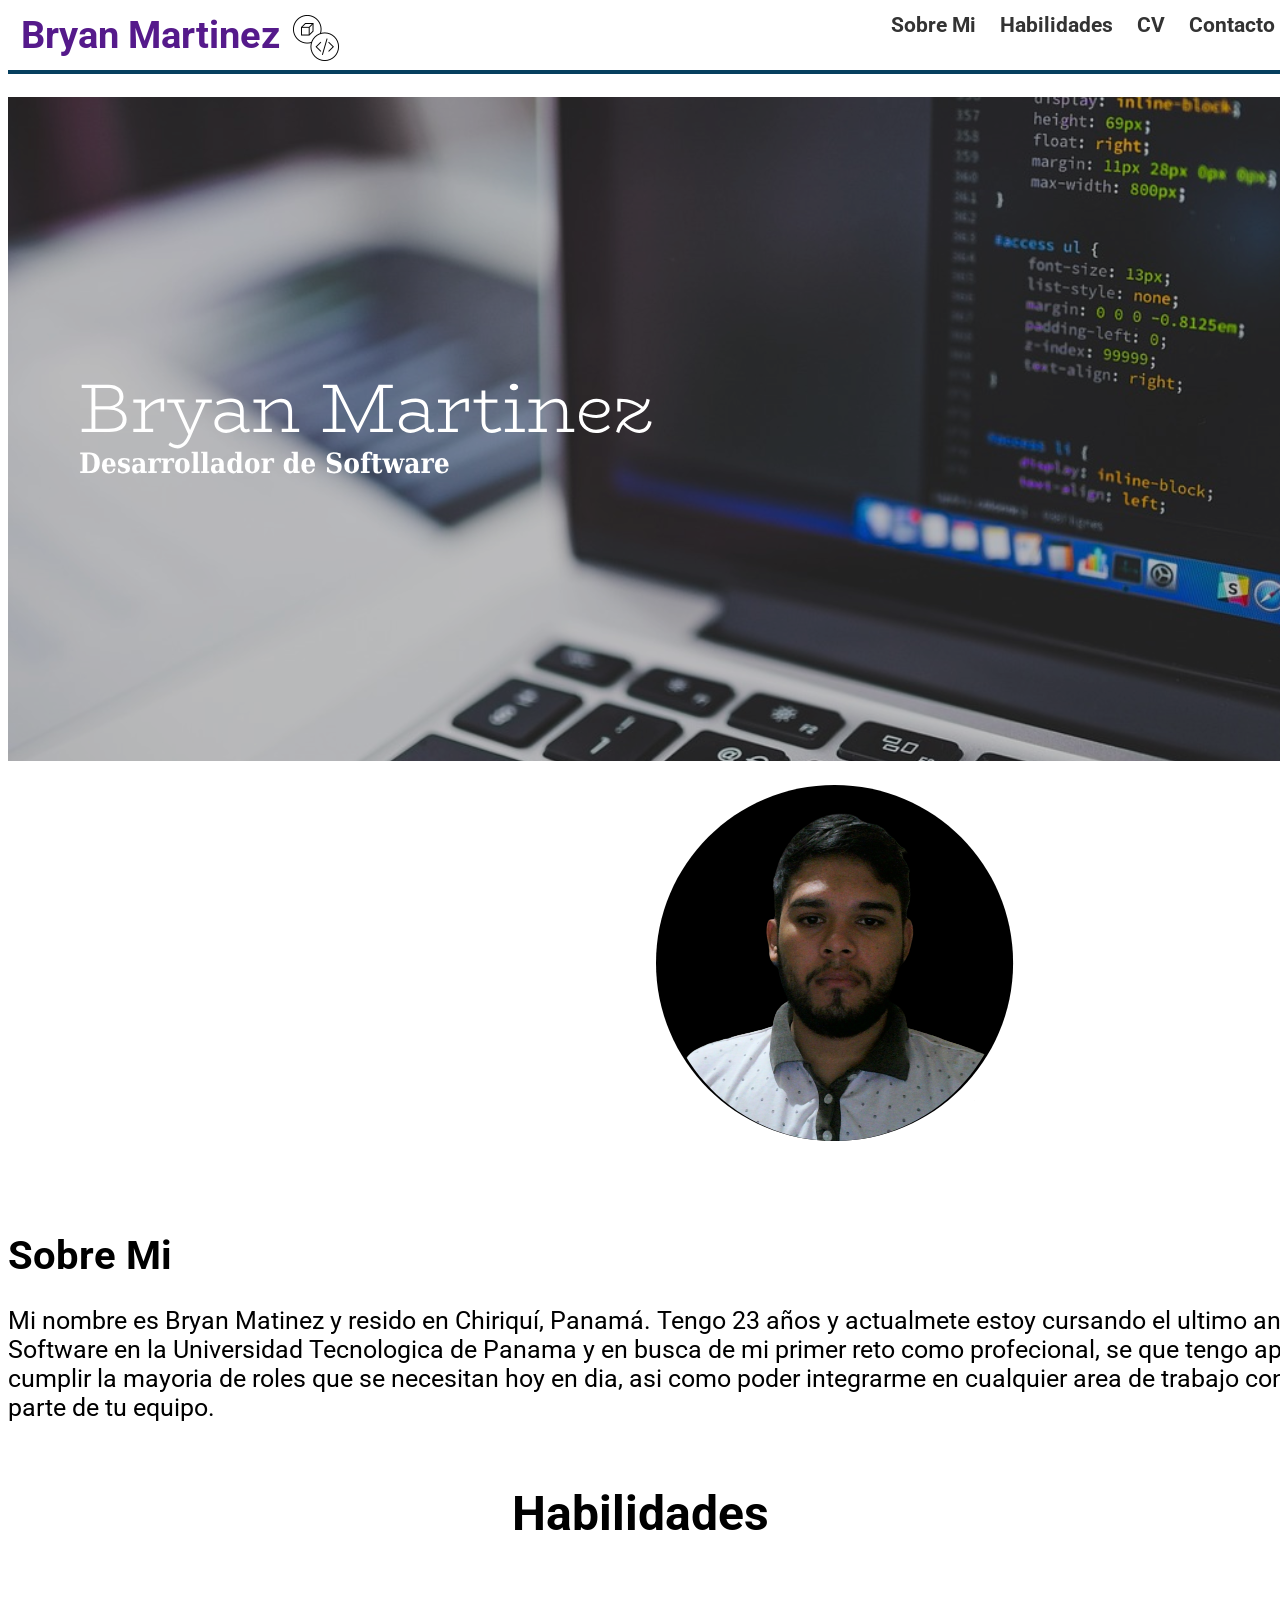
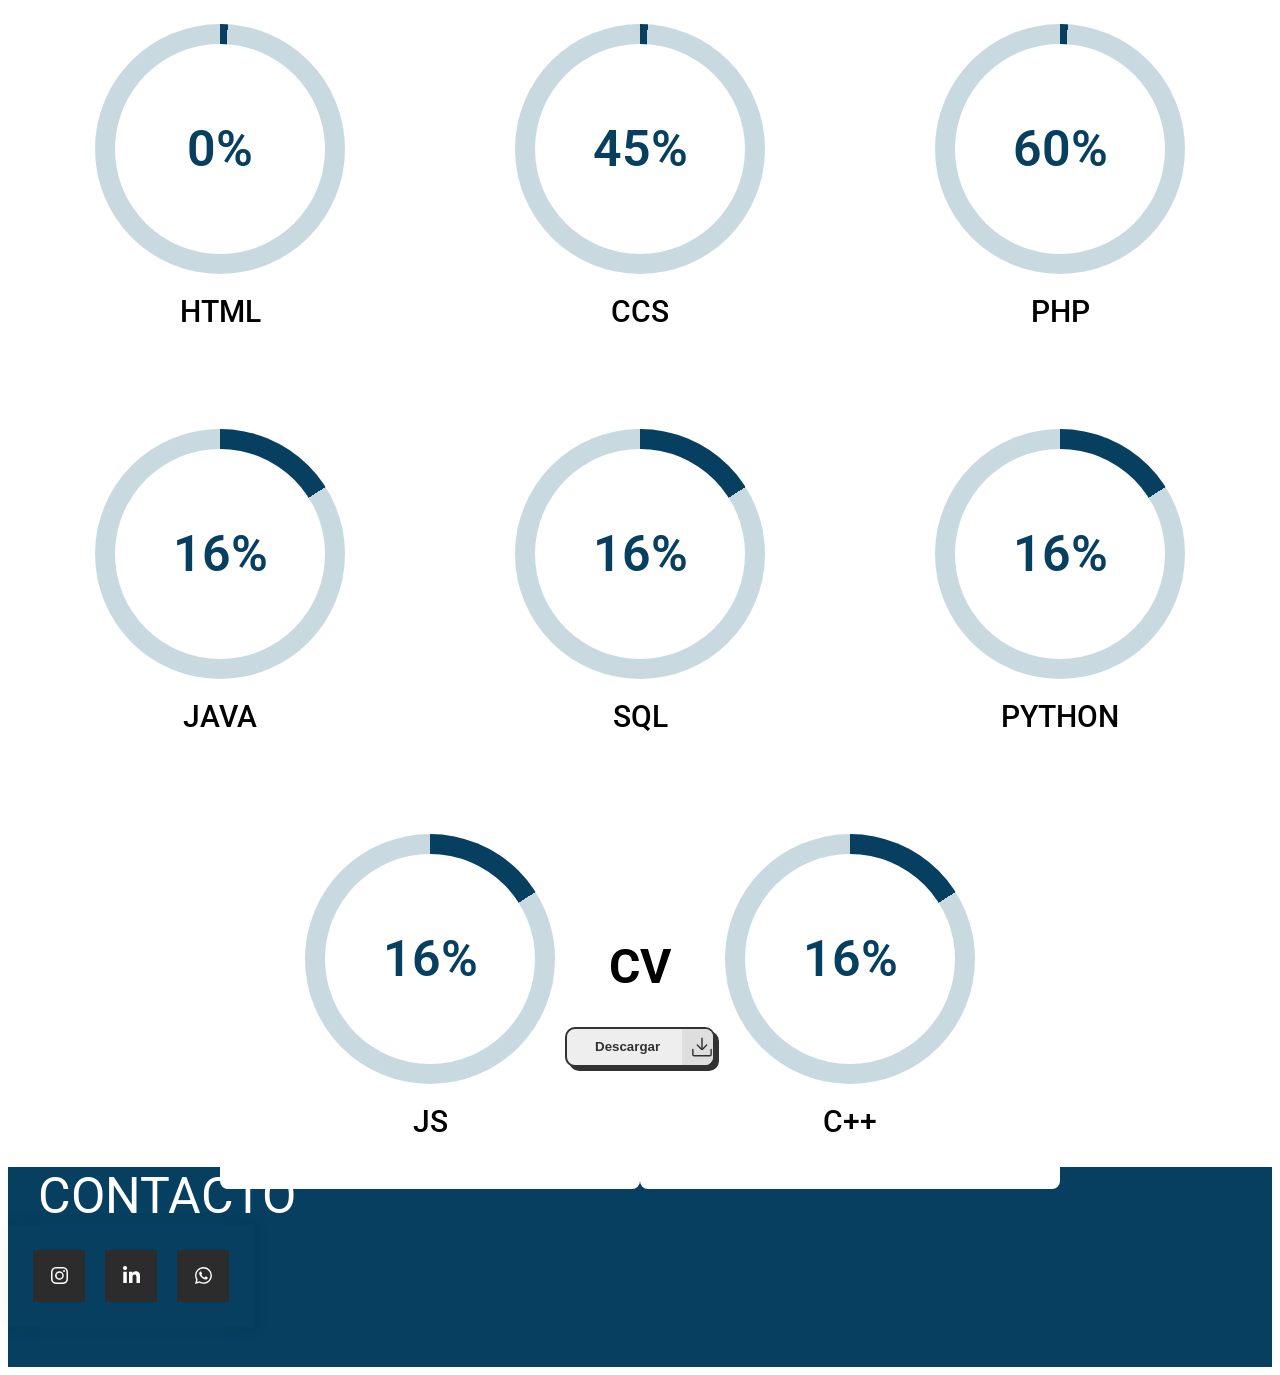
<file: index.html>
<html lang="es">
    ,<head>
        <meta charset="utf-8">
        <meta http-equiv="X-UA-Compatible" content="IE=edge">
        <link rel="stylesheet" href="style.css">
        <title> Bryan Martinez</title>      
        <link rel="preconnect" href="https://fonts.gstatic.com" crossorigin>
        <link href="https://fonts.googleapis.com/css2?family=Chakra+Petch:ital,wght@0,300;1,400&family=Nunito:wght@200&family=Nuosu+SIL&family=Poppins:ital,wght@0,400;1,300;1,400&family=Roboto:ital,wght@0,100;1,300&display=swap" rel="stylesheet">

    <body>  
        <header>
            <div class="content-header">

                
                <label for="menu">
                    <a href="" class="logo">Bryan Martinez</a>
                    <img src="logo/product_10564395.png" class="img" alt="">
                </label>
                
                <nav class="nav"> 
                    <li><a href="#me"> Sobre Mi </a></li>
                    <li><a href="#sk"> Habilidades </a></li>
                    <li><a href="#cv"> CV </a></li>
                    <li><a href="#cont"> Contacto </a></li>
                  
                </nav>
            </div>
        </header>

        <div class="content">
            <img src="resources/es.png">
            <div class="r">
                <img class="me1" src="resources/me.png" id="me">
            </div>
            <div class="hello" id="sk">¡Hola, Soy Bryan! </div>
              
            <div class="l"> 
                <h1 class="me" > Sobre Mi </h1>
                <a class="me-1" >Mi nombre es Bryan Matinez y resido en Chiriquí, Panamá. Tengo 23 años y actualmete estoy cursando el ultimo ano de la carrera de Desarrollo de Software en la Universidad Tecnologica 
                de Panama y en busca de mi primer reto como profecional, se que tengo aptitudes optimas para poder cumplir la mayoria de roles que se necesitan hoy en dia, asi como poder
                integrarme en cualquier area de trabajo con mucha facilidad, espero ser parte de tu equipo. </a>
            </div>
           
        </div>

            <h1 class="sk"> Habilidades </h1>
        
            <div class="bds">
                <div class="container" data-percent="75">
                    <div class="circular-progress"  >
                        <span class="progress-bar">0%</span>
                    </div>
                  <span class="text">HTML</span>
                </div>

                <div class="container" data-percent="45">
                    <div class="circular-progress" >
                        <span class="progress-bar">45%</span>
                    </div>
                  <span class="text">CCS</span>
                </div>

                <div class="container" data-percent="60">
                    <div class="circular-progress" >
                        <span class="progress-bar">60%</span>
                    </div>
                  <span class="text">PHP</span>
                </div>

                <div class="container" data-percent="50">
                    <div class="circular-progress" >
                        <span class="progress-bar">50%</span>
                    </div>
                  <span class="text">JAVA</span>
                </div>

                <div class="container" data-percent="50">
                    <div class="circular-progress" >
                        <span class="progress-bar">50%</span>
                    </div>
                  <span class="text">SQL</span>
                </div>
                <div class="container" data-percent="50">
                    <div class="circular-progress" >
                        <span class="progress-bar">50%</span>
                    </div>
                  <span class="text">PYTHON</span>
                </div>
                <div class="container" data-percent="40" >
                    <div class="circular-progress" >
                        <span class="progress-bar">40%</span>
                    </div>
                  <span class="text">JS</span>
                </div>
                <div class="container"data-percent="40">
                    <div class="circular-progress" >
                        <span class="progress-bar">40%</span>
                    </div>
                  <span class="text">C++</span>
                </div>

            </div>
            

            <h1 class="sk" id="cv"> CV </h1>
            <button   class="button" type="button" id="descargar">
                <span class="button__text">Descargar</span>
                <span class="button__icon"><svg xmlns="http://www.w3.org/2000/svg" viewBox="0 0 35 35" id="bdd05811-e15d-428c-bb53-8661459f9307" data-name="Layer 2" class="svg"><path d="M17.5,22.131a1.249,1.249,0,0,1-1.25-1.25V2.187a1.25,1.25,0,0,1,2.5,0V20.881A1.25,1.25,0,0,1,17.5,22.131Z"></path><path d="M17.5,22.693a3.189,3.189,0,0,1-2.262-.936L8.487,15.006a1.249,1.249,0,0,1,1.767-1.767l6.751,6.751a.7.7,0,0,0,.99,0l6.751-6.751a1.25,1.25,0,0,1,1.768,1.767l-6.752,6.751A3.191,3.191,0,0,1,17.5,22.693Z"></path><path d="M31.436,34.063H3.564A3.318,3.318,0,0,1,.25,30.749V22.011a1.25,1.25,0,0,1,2.5,0v8.738a.815.815,0,0,0,.814.814H31.436a.815.815,0,0,0,.814-.814V22.011a1.25,1.25,0,1,1,2.5,0v8.738A3.318,3.318,0,0,1,31.436,34.063Z"></path></svg></span>
              </button>
         
              
            <script src="script.js"></script>

            <div class="pie">
                <hi class="last" id="cont">CONTACTO</hi>
                
                <div class="card">
                    <a href="https://www.instagram.com/yova1700/" class="socialContainer containerOne">
                      <svg class="socialSvg instagramSvg" viewBox="0 0 16 16"> <path d="M8 0C5.829 0 5.556.01 4.703.048 3.85.088 3.269.222 2.76.42a3.917 3.917 0 0 0-1.417.923A3.927 3.927 0 0 0 .42 2.76C.222 3.268.087 3.85.048 4.7.01 5.555 0 5.827 0 8.001c0 2.172.01 2.444.048 3.297.04.852.174 1.433.372 1.942.205.526.478.972.923 1.417.444.445.89.719 1.416.923.51.198 1.09.333 1.942.372C5.555 15.99 5.827 16 8 16s2.444-.01 3.298-.048c.851-.04 1.434-.174 1.943-.372a3.916 3.916 0 0 0 1.416-.923c.445-.445.718-.891.923-1.417.197-.509.332-1.09.372-1.942C15.99 10.445 16 10.173 16 8s-.01-2.445-.048-3.299c-.04-.851-.175-1.433-.372-1.941a3.926 3.926 0 0 0-.923-1.417A3.911 3.911 0 0 0 13.24.42c-.51-.198-1.092-.333-1.943-.372C10.443.01 10.172 0 7.998 0h.003zm-.717 1.442h.718c2.136 0 2.389.007 3.232.046.78.035 1.204.166 1.486.275.373.145.64.319.92.599.28.28.453.546.598.92.11.281.24.705.275 1.485.039.843.047 1.096.047 3.231s-.008 2.389-.047 3.232c-.035.78-.166 1.203-.275 1.485a2.47 2.47 0 0 1-.599.919c-.28.28-.546.453-.92.598-.28.11-.704.24-1.485.276-.843.038-1.096.047-3.232.047s-2.39-.009-3.233-.047c-.78-.036-1.203-.166-1.485-.276a2.478 2.478 0 0 1-.92-.598 2.48 2.48 0 0 1-.6-.92c-.109-.281-.24-.705-.275-1.485-.038-.843-.046-1.096-.046-3.233 0-2.136.008-2.388.046-3.231.036-.78.166-1.204.276-1.486.145-.373.319-.64.599-.92.28-.28.546-.453.92-.598.282-.11.705-.24 1.485-.276.738-.034 1.024-.044 2.515-.045v.002zm4.988 1.328a.96.96 0 1 0 0 1.92.96.96 0 0 0 0-1.92zm-4.27 1.122a4.109 4.109 0 1 0 0 8.217 4.109 4.109 0 0 0 0-8.217zm0 1.441a2.667 2.667 0 1 1 0 5.334 2.667 2.667 0 0 1 0-5.334z"></path> </svg>
                    </a>
                    
                  
                      
                    <a href="https://www.linkedin.com/in/bryan-martinez-152587271?utm_source=share&utm_campaign=share_via&utm_content=profile&utm_medium=android_app" class="socialContainer containerThree">
                      <svg class="socialSvg linkdinSvg" viewBox="0 0 448 512"><path d="M100.28 448H7.4V148.9h92.88zM53.79 108.1C24.09 108.1 0 83.5 0 53.8a53.79 53.79 0 0 1 107.58 0c0 29.7-24.1 54.3-53.79 54.3zM447.9 448h-92.68V302.4c0-34.7-.7-79.2-48.29-79.2-48.29 0-55.69 37.7-55.69 76.7V448h-92.78V148.9h89.08v40.8h1.3c12.4-23.5 42.69-48.3 87.88-48.3 94 0 111.28 61.9 111.28 142.3V448z"></path></svg>
                    </a>
                    
                    <a href="https://web.whatsapp.com/send?phone=+50765486053" class="socialContainer containerFour">
                      <svg class="socialSvg whatsappSvg" viewBox="0 0 16 16"> <path d="M13.601 2.326A7.854 7.854 0 0 0 7.994 0C3.627 0 .068 3.558.064 7.926c0 1.399.366 2.76 1.057 3.965L0 16l4.204-1.102a7.933 7.933 0 0 0 3.79.965h.004c4.368 0 7.926-3.558 7.93-7.93A7.898 7.898 0 0 0 13.6 2.326zM7.994 14.521a6.573 6.573 0 0 1-3.356-.92l-.24-.144-2.494.654.666-2.433-.156-.251a6.56 6.56 0 0 1-1.007-3.505c0-3.626 2.957-6.584 6.591-6.584a6.56 6.56 0 0 1 4.66 1.931 6.557 6.557 0 0 1 1.928 4.66c-.004 3.639-2.961 6.592-6.592 6.592zm3.615-4.934c-.197-.099-1.17-.578-1.353-.646-.182-.065-.315-.099-.445.099-.133.197-.513.646-.627.775-.114.133-.232.148-.43.05-.197-.1-.836-.308-1.592-.985-.59-.525-.985-1.175-1.103-1.372-.114-.198-.011-.304.088-.403.087-.088.197-.232.296-.346.1-.114.133-.198.198-.33.065-.134.034-.248-.015-.347-.05-.099-.445-1.076-.612-1.47-.16-.389-.323-.335-.445-.34-.114-.007-.247-.007-.38-.007a.729.729 0 0 0-.529.247c-.182.198-.691.677-.691 1.654 0 .977.71 1.916.81 2.049.098.133 1.394 2.132 3.383 2.992.47.205.84.326 1.129.418.475.152.904.129 1.246.08.38-.058 1.171-.48 1.338-.943.164-.464.164-.86.114-.943-.049-.084-.182-.133-.38-.232z"></path> </svg>
                    </a>
                  </div>  
            </div>
    </body>
    
    
</html>
</file>
<file: style.css>
body{
    font-family: 'Chakra Petch', sans-serif;
    font-family: 'Nunito', sans-serif;
    font-family: 'Nuosu SIL', sans-serif;
    font-family: 'Poppins', sans-serif;
    font-family: 'Roboto', sans-serif;
   
}

header {
    background-color: #ffffff;
    font: center;
    padding: 13px;
    border-bottom: 4px solid #063f5f;
    position: fixed;
    width: 98%;;
    font-weight:bold;
    margin-top: -27px;
    text-decoration: none;
    z-index: 1000
    
    
  }
  
.content-header {
    display: flex;
    justify-content: space-between;
  }
  
.logo {
    font-size: 38;
    text-decoration: none;
    
  }
  
.nav {
    list-style: none;
    margin: 0;
    padding: 0;
  }
  
.nav li {
    display: inline-block;
    margin-left: 20px;
  }
  
.nav a {
    text-decoration: none;
    color: #333;
    font-size: 21;
    font-weight: bold;
  }
  
.nav a:hover {
    color: #000;
  }
  
.img {
  display:inline-flex;
  margin:-22px;
  margin-left: 0px;
  
}


.boton-idioma {
    
    border: #ffffff;
    padding: 0.75em 1.5em;
    background: #ffffff;
  
    
}
  
  .content{
    display:table;
    margin: auto !important;
    margin-top: 70px !important;
    max-width: 88%;
  }
.me{
    font-size: 40px;
    float: left !important;
}

.me-1{
    margin: auto !important;
    font-size: 25px;
    float: left !important;
    
}

.me1{
    margin-top: 1%;
    margin-left:39%;
    margin-right: auto;
}

.hello {
    font-size: 24px;
    color: #000;
    font-weight: bold;
    text-align: center;
  }
  
  .hello {
    opacity: 0;
    animation: hello 3s ease-in-out infinite;
  }
  
  @keyframes hello {
    0% {
      opacity: 0;
    }
    50% {
      opacity: 1;
    }
    100% {
      opacity: 0;
    }
  }


  .sk {
    margin-top: 5% !important;
    font-size: 48px;
    font-weight: bold;
    text-align: center;
    animation: sk-typing 10s infinite;
    position: relative;
    z-index: 999; /* Ajusta el valor para que sea menor que el z-index del header */
  }
  
  @keyframes sk-typing {
    0% {
      opacity: 0;
      transform: translateY(-20px);
    }
  }

  .container{
    
    background: #ffffff;
    display: flex;
    width: 420px;
    padding: 50px 0;
    border-radius: 8px;
    flex-direction: column;
    align-items: center;
    row-gap: 20px;
   
  }

  .bds{
    height: 100vh;
    display: flex;
    align-items: center;
    justify-content: center;
    background: #ffffff;
    flex-wrap: wrap;
    row-gap: 0px;
    

  }
  .circular-progress{
    position: relative;
    height: 250px;
    width: 250px;
    background-color: #063f5f;
    border-radius: 50%;
    background: conic-gradient( #063f5f 3.6deg, #c8dadf 0deg);
    display: flex;
    align-items: center;
    justify-content: center;

   
   
  }

  .circular-progress::before{
    content: "";
    position: absolute;
    height: 210px;
    width: 210px;
    border-radius: 50%;
    background-color: #ffffff;
  }

.progress-bar{
  position: relative;
  font-size: 50px;
  font-weight: 600 ;
  color: 063f5f;
}

.text{
  font-size: 30px;
  font-weight: 500;
}


.button {
  margin: 0 auto;
  --main-focus: #2d8cf0;
  --font-color: #323232;
  --bg-color-sub: #dedede;
  --bg-color: #eee;
  --main-color: #323232;
  position: relative;
  width: 150px;
  height: 40px;
  cursor: pointer;
  display: flex;
  align-items: center;
  border: 2px solid var(--main-color);
  box-shadow: 4px 4px var(--main-color);
  background-color: var(--bg-color);
  border-radius: 10px;
  overflow: hidden;
}

.button, .button__icon, .button__text {
  transition: all 0.3s;
}

.button .button__text {
  transform: translateX(22px);
  color: var(--font-color);
  font-weight: 600;
}

.button .button__icon {
  position: absolute;
  transform: translateX(109px);
  height: 100%;
  width: 39px;
  background-color: var(--bg-color-sub);
  display: flex;
  align-items: center;
  justify-content: center;
}

.button .svg {
  width: 20px;
  fill: var(--main-color);
}

.button:hover {
  background: var(--bg-color);
}

.button:hover .button__text {
  color: transparent;
}

.button:hover .button__icon {
  width: 148px;
  transform: translateX(0);
}

.button:active {
  transform: translate(3px, 3px);
  box-shadow: 0px 0px var(--main-color);
}

.pie{
  background-color: #063f5f;
  height: 200px;
  align-items: center;
  margin-top: 100px;
}

.last{
  color: white;
  font-size: 50px;
  margin: 30px;
 

}

.card {
  width: fit-content;
  height: fit-content;
  background-color: rgb(6 63 95);
  display: flex;
  align-items: center;
  justify-content: center;
  padding: 25px 25px;
  gap: 20px;
  box-shadow: 0px 0px 20px rgba(0, 0, 0, 0.055);
}

/* for all social containers*/
.socialContainer {
  width: 52px;
  height: 52px;
  background-color: rgb(44, 44, 44);
  display: flex;
  align-items: center;
  justify-content: center;
  overflow: hidden;
  transition-duration: .3s;
}
/* instagram*/
.containerOne:hover {
  background-color: #d62976;
  transition-duration: .3s;
}
/* twitter*/
.containerTwo:hover {
  background-color: #00acee;
  transition-duration: .3s;
}
/* linkdin*/
.containerThree:hover {
  background-color: #0072b1;
  transition-duration: .3s;
}
/* Whatsapp*/
.containerFour:hover {
  background-color: #128C7E;
  transition-duration: .3s;
}

.socialContainer:active {
  transform: scale(0.9);
  transition-duration: .3s;
}

.socialSvg {
  width: 17px;
}

.socialSvg path {
  fill: rgb(255, 255, 255);
}

.socialContainer:hover .socialSvg {
  animation: slide-in-top 0.3s both;
}

@keyframes slide-in-top {
  0% {
    transform: translateY(-50px);
    opacity: 0;
  }

  100% {
    transform: translateY(0);
    opacity: 1;
  }
}
</file>
